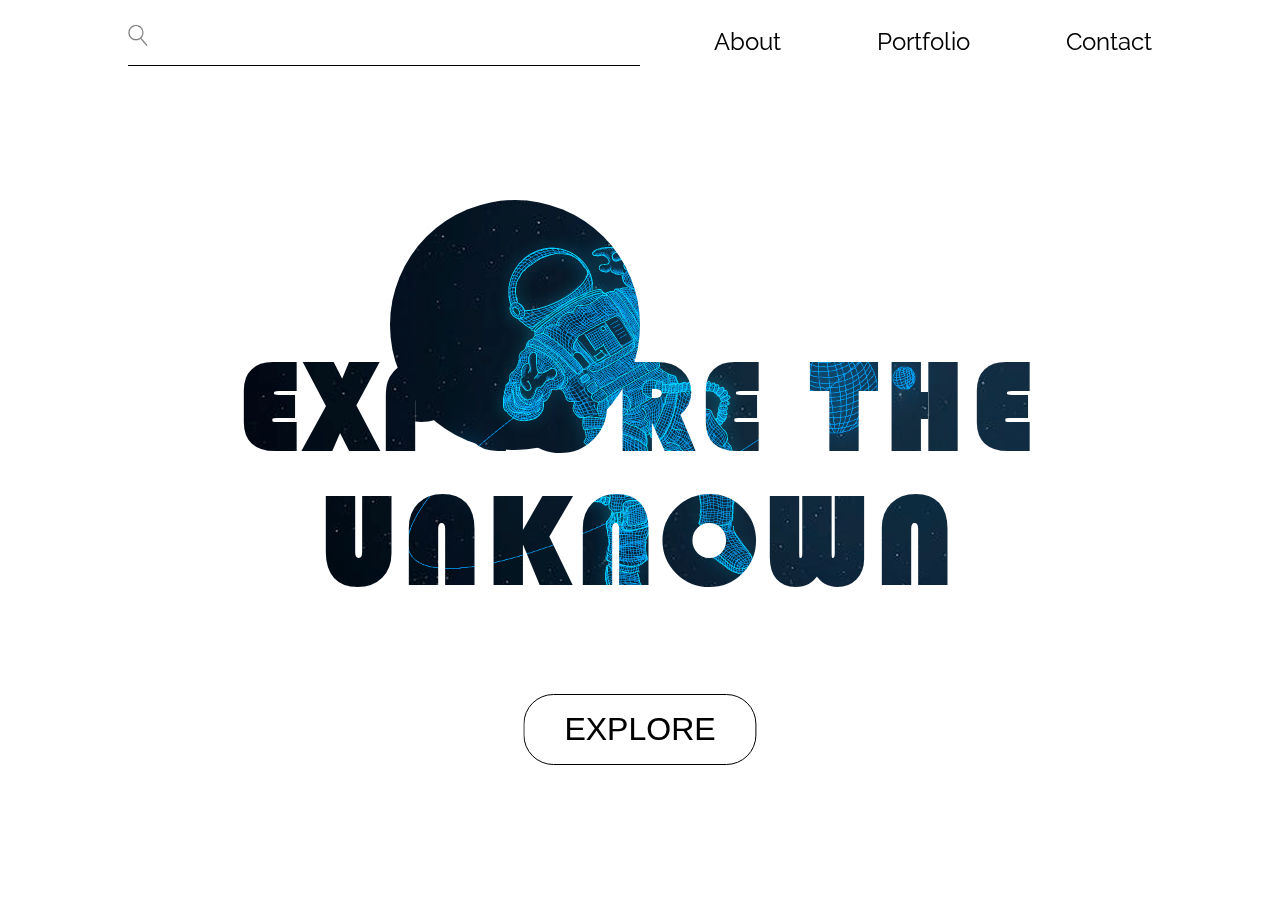
<file: index.html>
<!DOCTYPE html>
<html lang="en">

<head>
    <meta charset="UTF-8">
    <meta http-equiv="X-UA-Compatible" content="IE=edge">
    <meta name="viewport" content="width=device-width, initial-scale=1.0">
    <title>Document</title>
    <link rel="stylesheet" href="./css/style.css">
    <style>
    </style>
</head>

<body>
    <div class="banner">
        <!-- <img src="./media/index.html.jpeg" alt=""> -->
        <h2 class="text-center">
            <p>
                <span class="text">explore the <br> unknown</span>
            </p>
            <span class="mouse" #bannerMouse></span>
        </h2>
        <button>explore</button>
    </div>
    <div class="navbar">
        <div class="search">
            <img src="./media/Asset 1.png" alt="">
            <input type="text">
        </div>
        <ul>
            <li><a href="">About</a></li>
            <li><a href="">Portfolio</a></li>
            <li><a href="">Contact</a></li>
        </ul>
    </div>
    <script src="./js/main.js"></script>
    <script>
         const link = document.querySelectorAll('.text-center p');

    const animateit = function (e) {
        console.log('work')
      const span = this.querySelector('span.text');
      const { offsetX: x, offsetY: y } = e,
      { offsetWidth: width, offsetHeight: height } = this,

      move = 50,
      xMove = x / width * (move * 2) - move,
      yMove = y / height * (move * 2.5) - move;

      span.style.transform = `translate(${xMove}px, ${yMove}px)`;

      if (e.type === 'mouseleave'){
        span.style.transform = ''
      }
    };



    link.forEach(b => b.addEventListener('mousemove', animateit));
    link.forEach(b => b.addEventListener('mouseleave', animateit));

    </script>
</body>

</html>
</file>
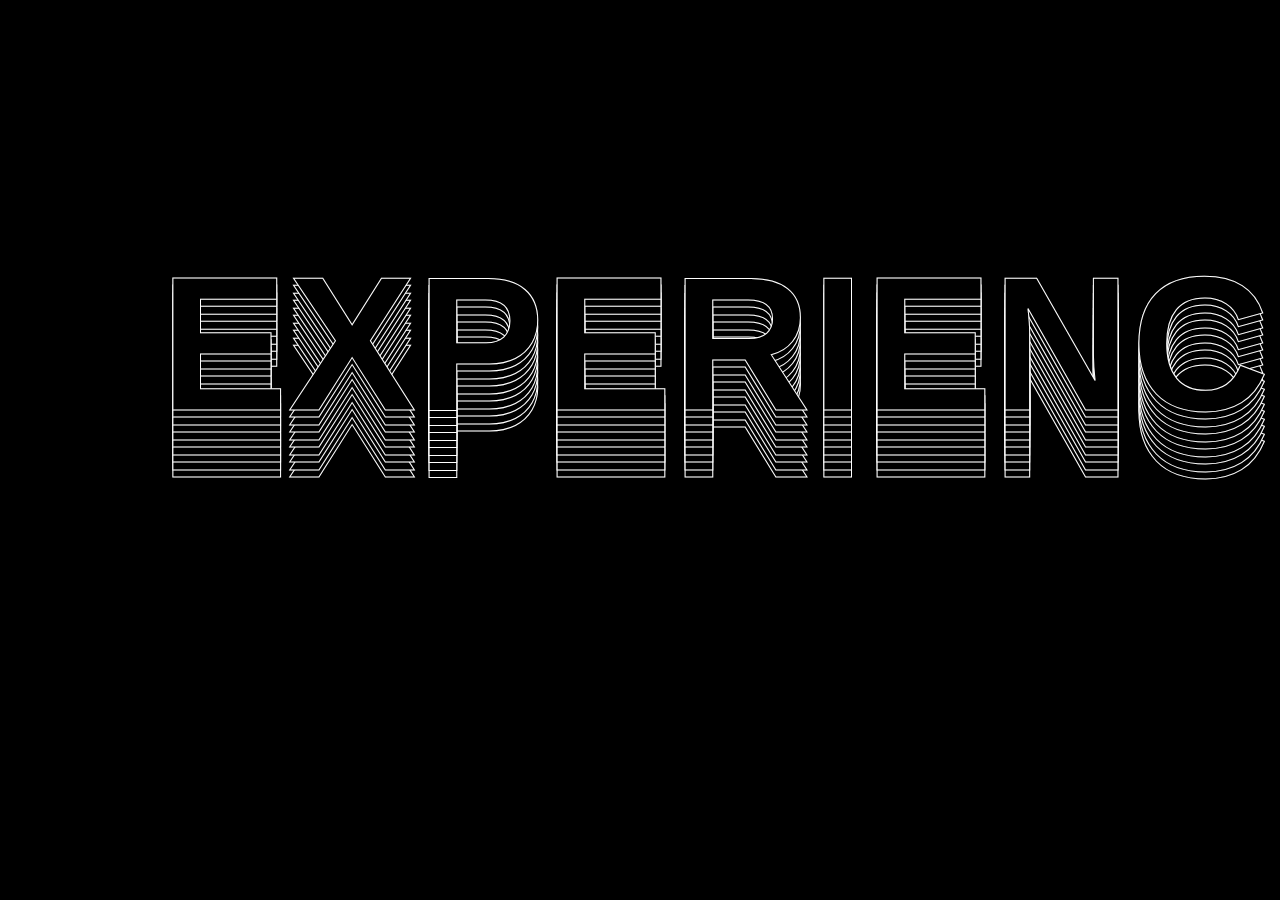
<file: textAnimation.html>
<!DOCTYPE html>
<html lang="en">

<head>
    <meta charset="UTF-8">
    <meta http-equiv="X-UA-Compatible" content="IE=edge">
    <meta name="viewport" content="width=device-width, initial-scale=1.0">
    <title>Document</title>
    <style>
        * {
            margin: 0;
            padding: 0;
        }

        .container {
            background: #000;
            position: relative;
            width: 100%;
            height: 100vh;
            overflow: hidden;
            display: flex;
            justify-content: center;
            align-items: center;
        }

        .text {
            position: relative;
            width: 50%;
            height: 50%;
            z-index: 20;
            transform: translateX(-25%);
            /* background: #ff0; */
        }

        span {
            text-transform: uppercase;
            font-family: sans-serif;
            position: absolute;
            font-weight: 800;
            font-size: 12rem;
            -webkit-text-fill-color: #000;
            /* Will override color (regardless of order) */
            -webkit-text-stroke-width: 1px;
            -webkit-text-stroke-color: #fff;
            top: calc(var(--i)*7.5px);
            z-index: calc(10 - var(--i));
            animation: animate 1.5s ease-in-out infinite;
            animation-delay: calc(0.1s * var(--i));
        }

        span:first-child {
            animation: none;
        }

        @keyframes animate {
            0% {
                transform: translateY(0px);
            }

            50% {
                transform: translateY(-8.5px);
            }

            100% {
                transform: translateY(0px);
            }
        }
        /* .upper-layer{
         width: 250px;
         height: 250px;
         border-radius: 50%;
         position: fixed;
         top: 50%;
         left: 50%;
         transform: translate(-50%,-50%);
         background: #000;
         z-index: 100;
         opacity: 1;
         display: flex;
         justify-content: center;
         align-items: center;
         mix-blend-mode: difference;
        } */

        /* .upper-layer span{
            position: fixed;
            top:50%;
            left: 50%;
            transform: translate(-50%,-50%);
            width: 250px;
            height: 250px;
            background: #fff;
            display: block;
            border-radius: 50%;
            mix-blend-mode: difference;
        } */
    </style>
    
</head>

<body>
    <div class="container">
        <div class="layer-2"></div>
        <div class="upper-layer">
        </div>
        <div class="text">
            <span style="--i:1">experiences</span>
            <span class="span" style="--i:2">experiences</span>
            <span class="span" style="--i:3">experiences</span>
            <span class="span" style="--i:4">experiences</span>
            <span class="span" style="--i:5">experiences</span>
            <span class="span" style="--i:6">experiences</span>
            <span class="span" style="--i:7">experiences</span>
            <span class="span" style="--i:8">experiences</span>
            <span class="span" style="--i:9">experiences</span>
            <span class="span" style="--i:10">experiences</span>
        </div>
    </div>

    <script>
        var ww = document.documentElement.clientWidth || document.body.clientWidth;
        var wh = window.innerHeight;
        // Save half window dimension
        var ww2 = ww * 0.5, wh2 = wh * 0.5;
        let mouse = {
            position: { x: 0, y: 0 },
            target: { x: 0, y: 0 }
        }
        function mouseMove(e) {
            // Save mouse X & Y position
            mouse.target.x = (e.clientX - ww2) / ww2;
            mouse.target.y = (wh2 - e.clientY) / wh2;
        }
        window.addEventListener('mousemove', (e) => {

            mouseMove(e)
        })
        function cameraUpdate() {
            mouse.position.x += (mouse.target.x - mouse.position.x) / 20;
            mouse.position.y += (mouse.target.y - mouse.position.y) / 20;

            document.querySelectorAll('.span').forEach((e, i) => {
                e.style.left = '' + (i * 3.5) * mouse.position.x + 'px'
            })
        }
        function animate() {
            cameraUpdate()
            requestAnimationFrame(animate)
        }
        animate()

    </script>
</body>

</html>
</file>
<file: css/style.css>
@font-face {
    font-family: text1;
    src: url('./Bauhaus\ 93\ Regular.ttf') format('opentype');
}
@font-face {
    font-family: text;
    src: url('./Raleway-VariableFont_wght.ttf') format('opentype');
}
* {
    margin: 0;
    padding: 0;
    box-sizing: border-box;
}

.banner {
    width: 100%;
    height: 100vh;
    position: relative;
    overflow: hidden;
    background: url('../media/bg2.jpeg'),url('../media/bg3.jpeg'),url('../media/bg4.jpeg'),url('../media/bg1.png');
    background-size: 75%,100%,100%,100%;
    background-position: center;
}

.banner img {
    width: 100%;
    height: 100%;
    position: absolute;
    top: 0;
    left: 0;
    object-fit: cover;
}

.banner h2 {
    position: absolute;
    top: 0;
    left: 0;
    width: 100%;
    height: 100%;
    display: flex;
    justify-content: center;
    align-items: center;
    font-size: 10vw;
    line-height: 10.5vw;
    letter-spacing: .5rem;
    background: #fff;
    color: #000;
    mix-blend-mode: screen;
}
.banner h2 p{
    padding: 10rem 5rem 7rem;
    /* background: red; */
}

.banner h2 span.text {
    z-index: 100;
    font-family: text1,sans-serif;
    text-transform: uppercase;
    text-align: center;
    display: block;
    pointer-events: none;
    transition: all 0.2s;
}
.banner span.mouse {
    transition: width 0.25s, height 0.25s;
    z-index: 1;
    pointer-events: none;
    width: 250px;
    height: 250px;
    position: absolute;
    background: #000;
    border-radius: 50%;
    transform: translate(-50%, -50%);
    transition: width 0.3s,height 0.3s;
    pointer-events: none;
}
.banner h2 span.text:hover~span.mouse{
    width: 350px;
    height: 350px;
}
button{
    background-color: transparent;
    border: 1px solid #fff;
    position: fixed;
    bottom: 15%;
    left: 50%;
    transform: translateX(-50%);
    text-transform: uppercase;
    padding: 1rem 2.5rem;
    border-radius: 30px;
    font-size: 2rem;
    mix-blend-mode: difference;
    color: #fff;
    cursor: pointer;
}
.navbar{
    display: flex;
    position: fixed;
    top: 3%;
    left: 50%;
    transform: translateX(-50%);
    width: 80%;
    mix-blend-mode: difference;
}
.navbar ul{
    list-style: none;
    display: flex;
    margin-left: auto;
}
.navbar ul li{
    margin: 0 3rem;
}
.navbar ul li:last-child{
    margin-right: 0;
}
.navbar ul li a{
    text-decoration: none;
    color: #fff;
    font-size: 1.5rem;
    font-family: text,sans-serif;
}
.navbar .search{
    position: relative;
    width: 50%;
}
.navbar img{
    position: absolute;
    top: 0%;
    transform: translateY(-10%);
    width: 20px;
    left: 0;
}
.navbar input{
    width: 100%;
    background: transparent;
    border: none;
    border-bottom: 1px solid #fff;
    height: 30px;
    color: #fff;
    font-size: 1.5rem;
    padding: 2rem;
    transform: translateY(-40%);
    outline: none;
}
</file>
